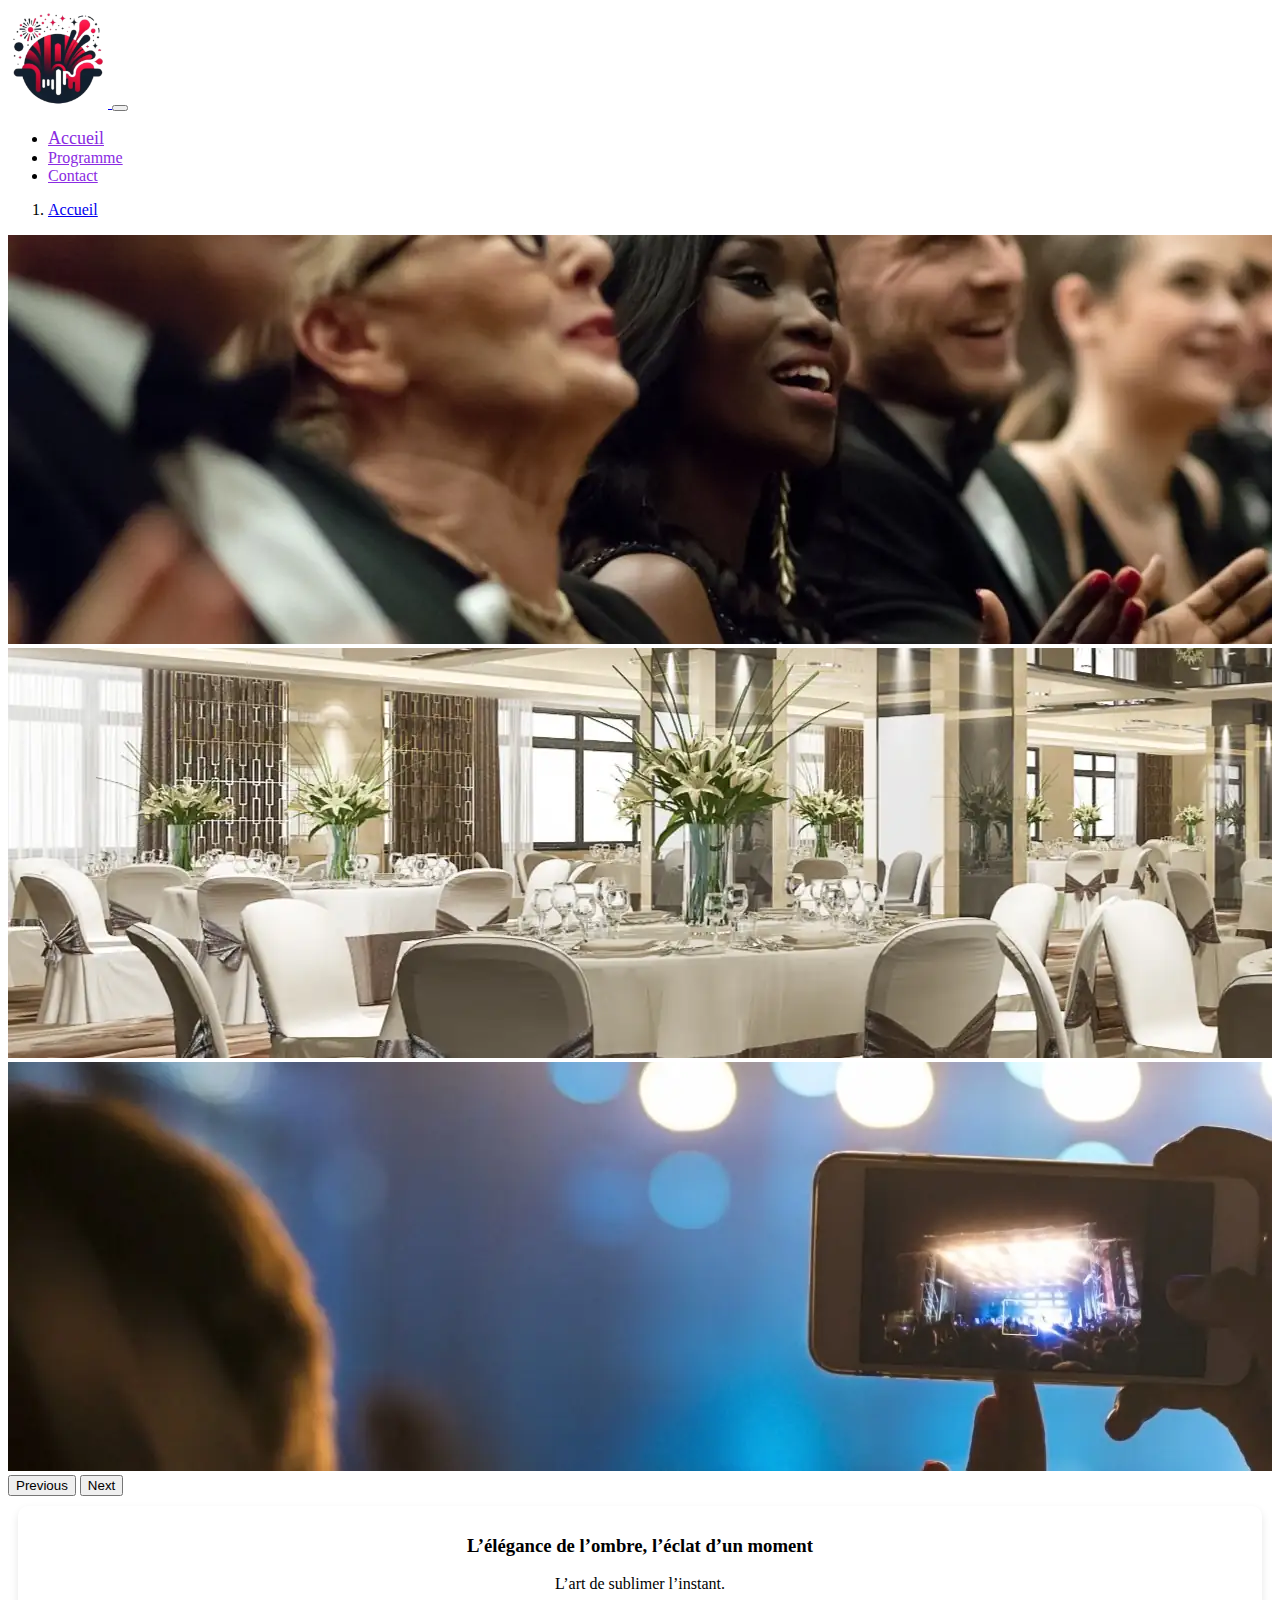
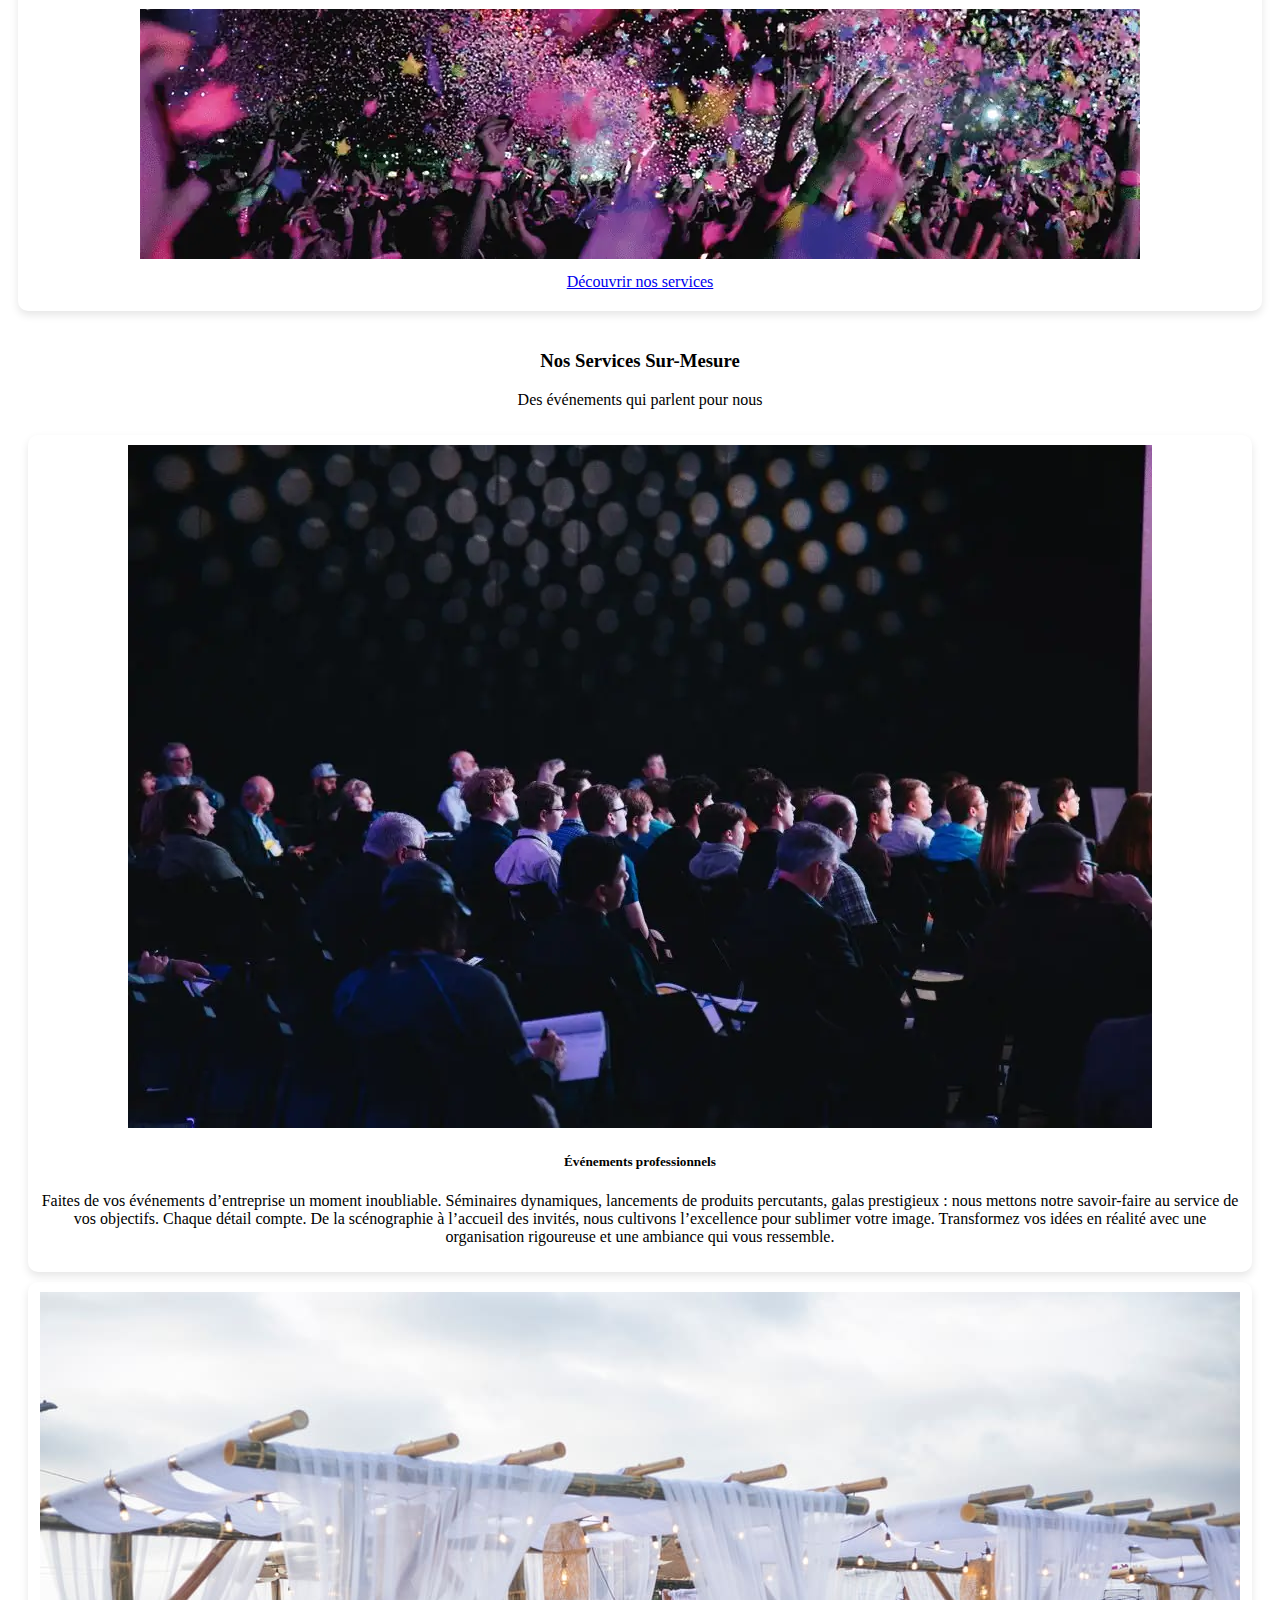
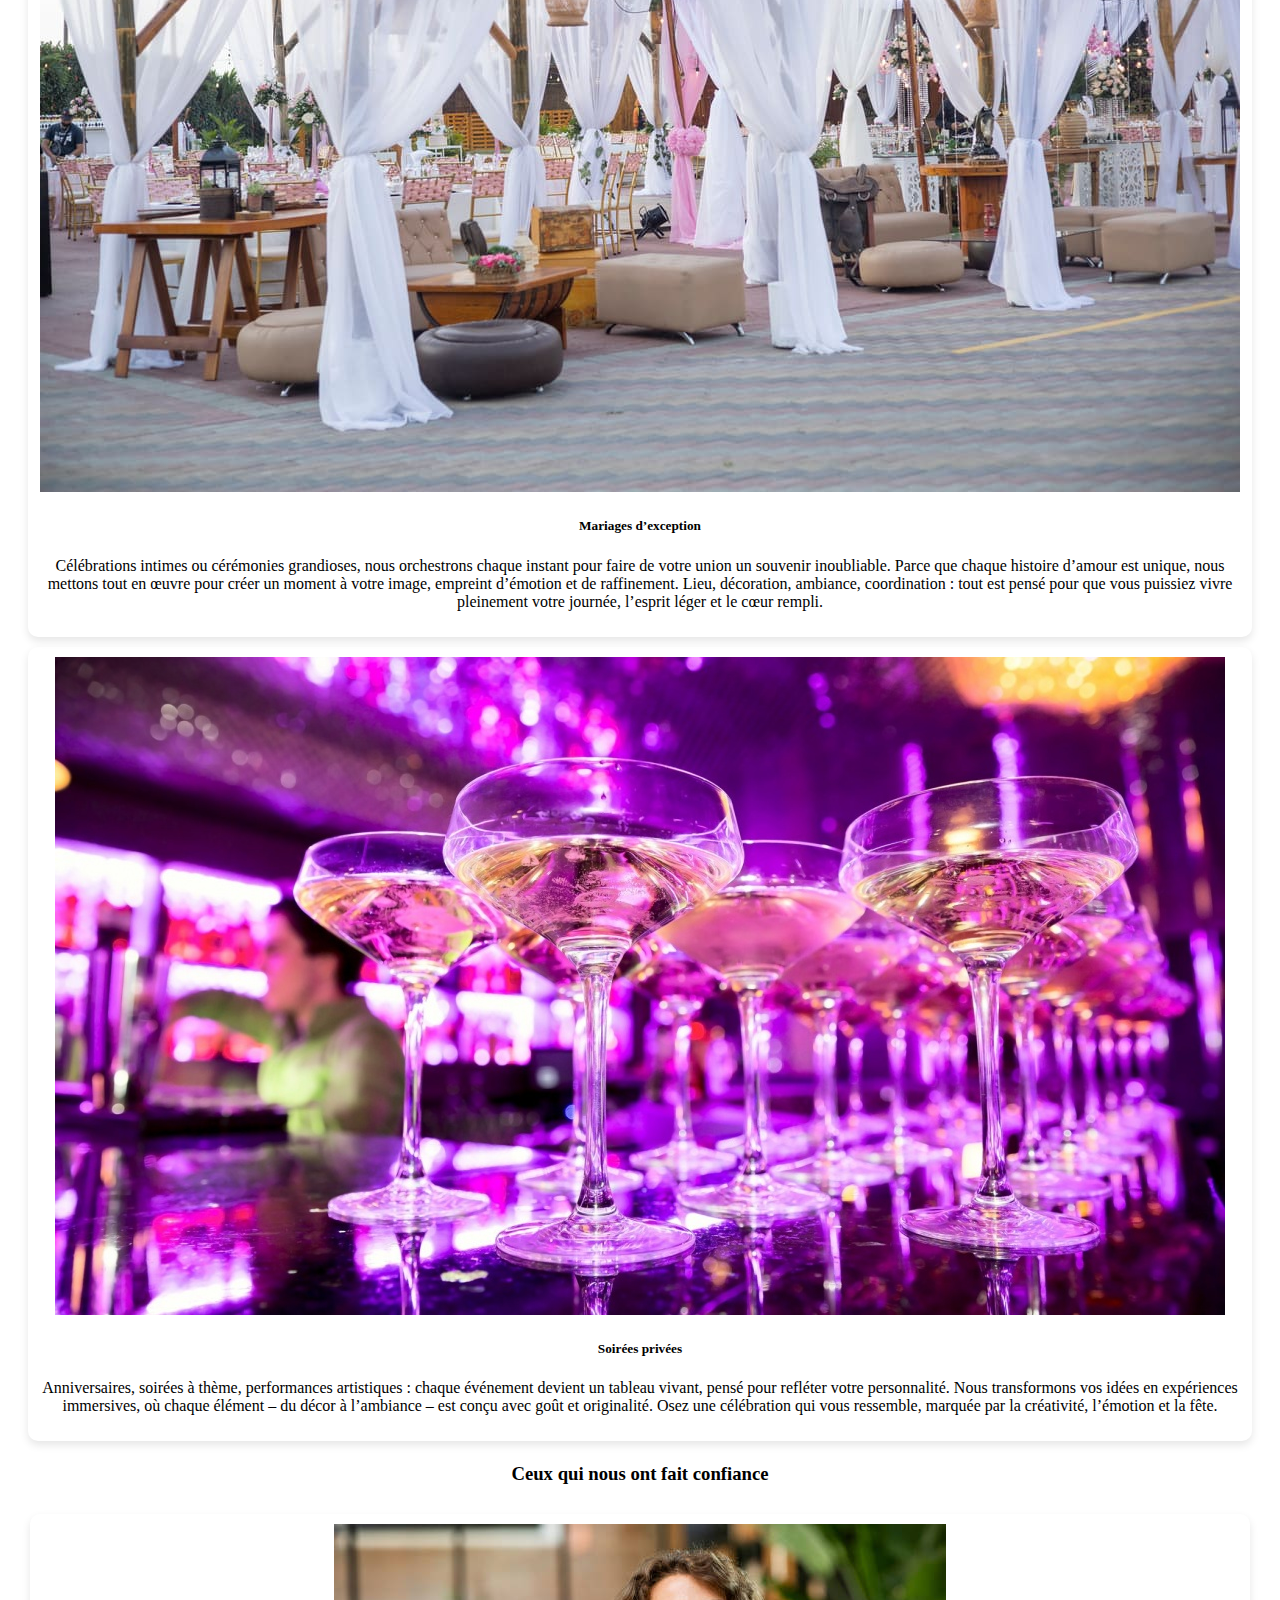
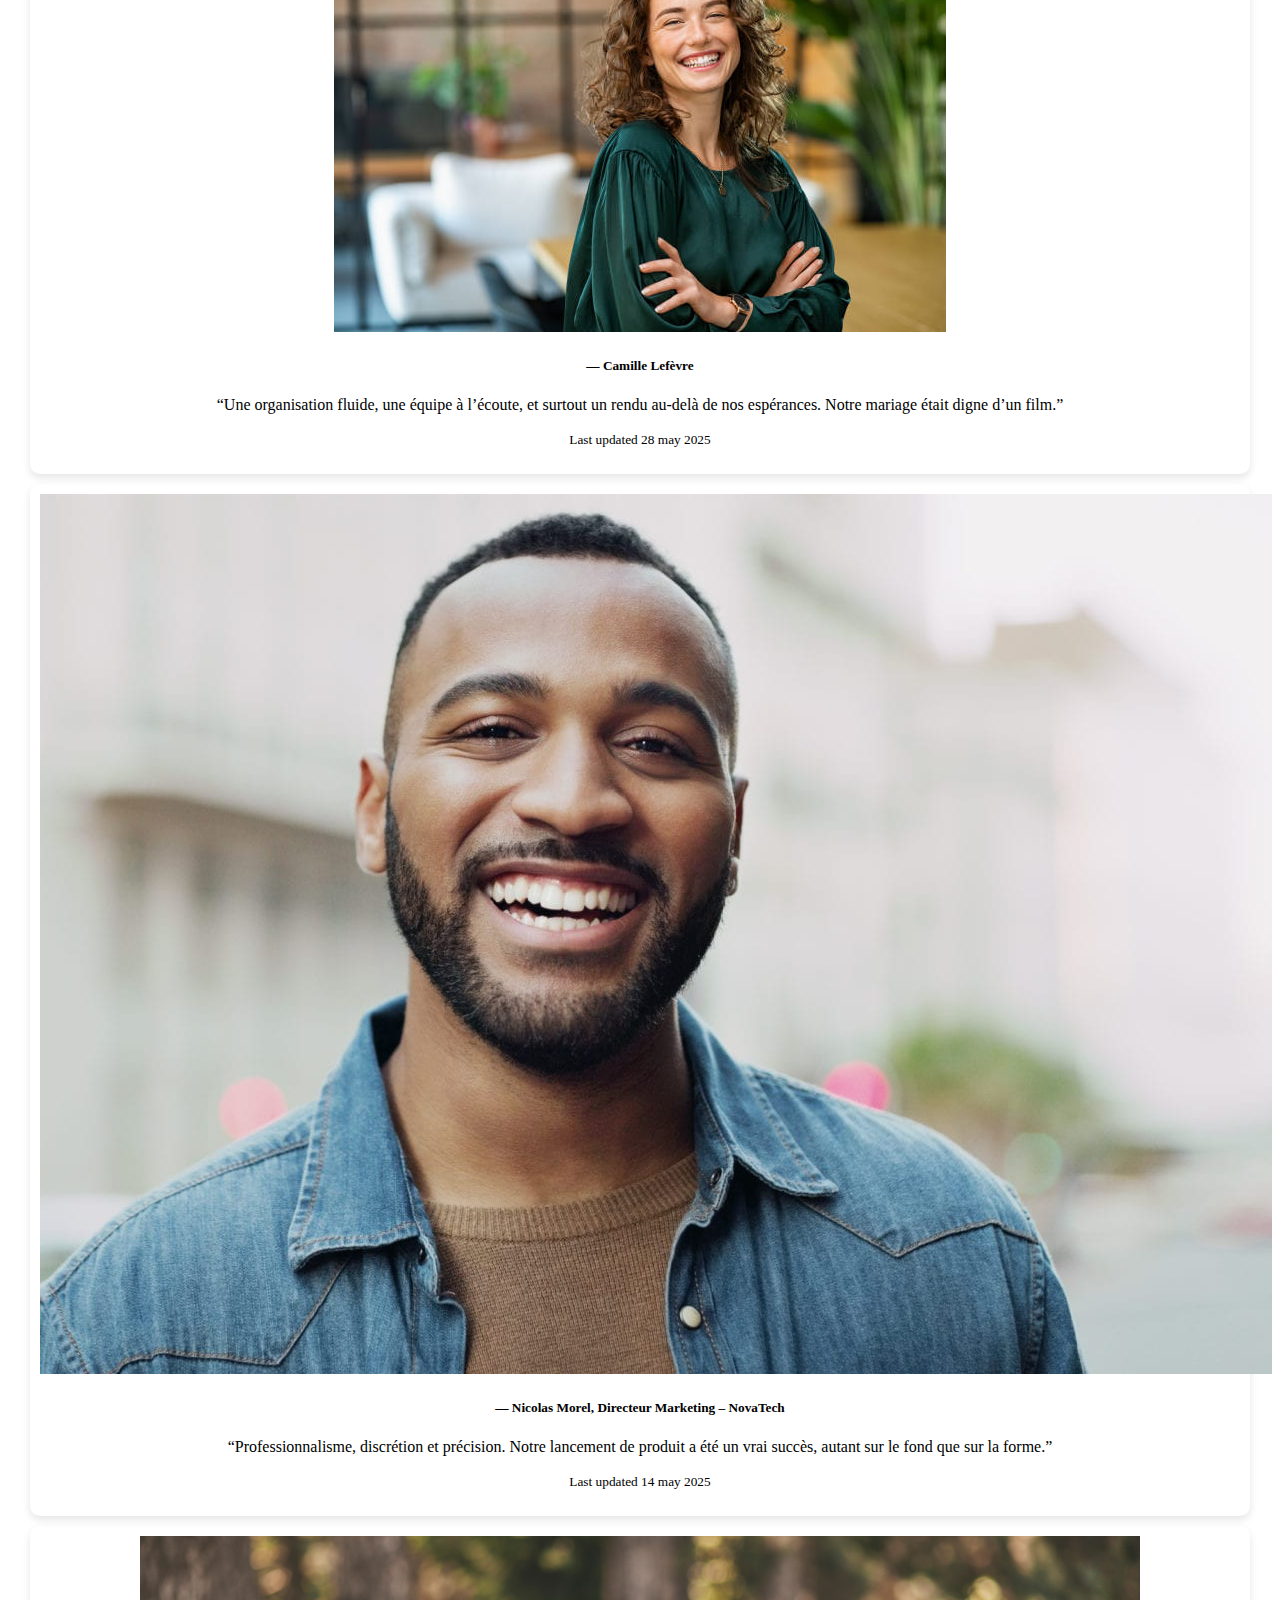
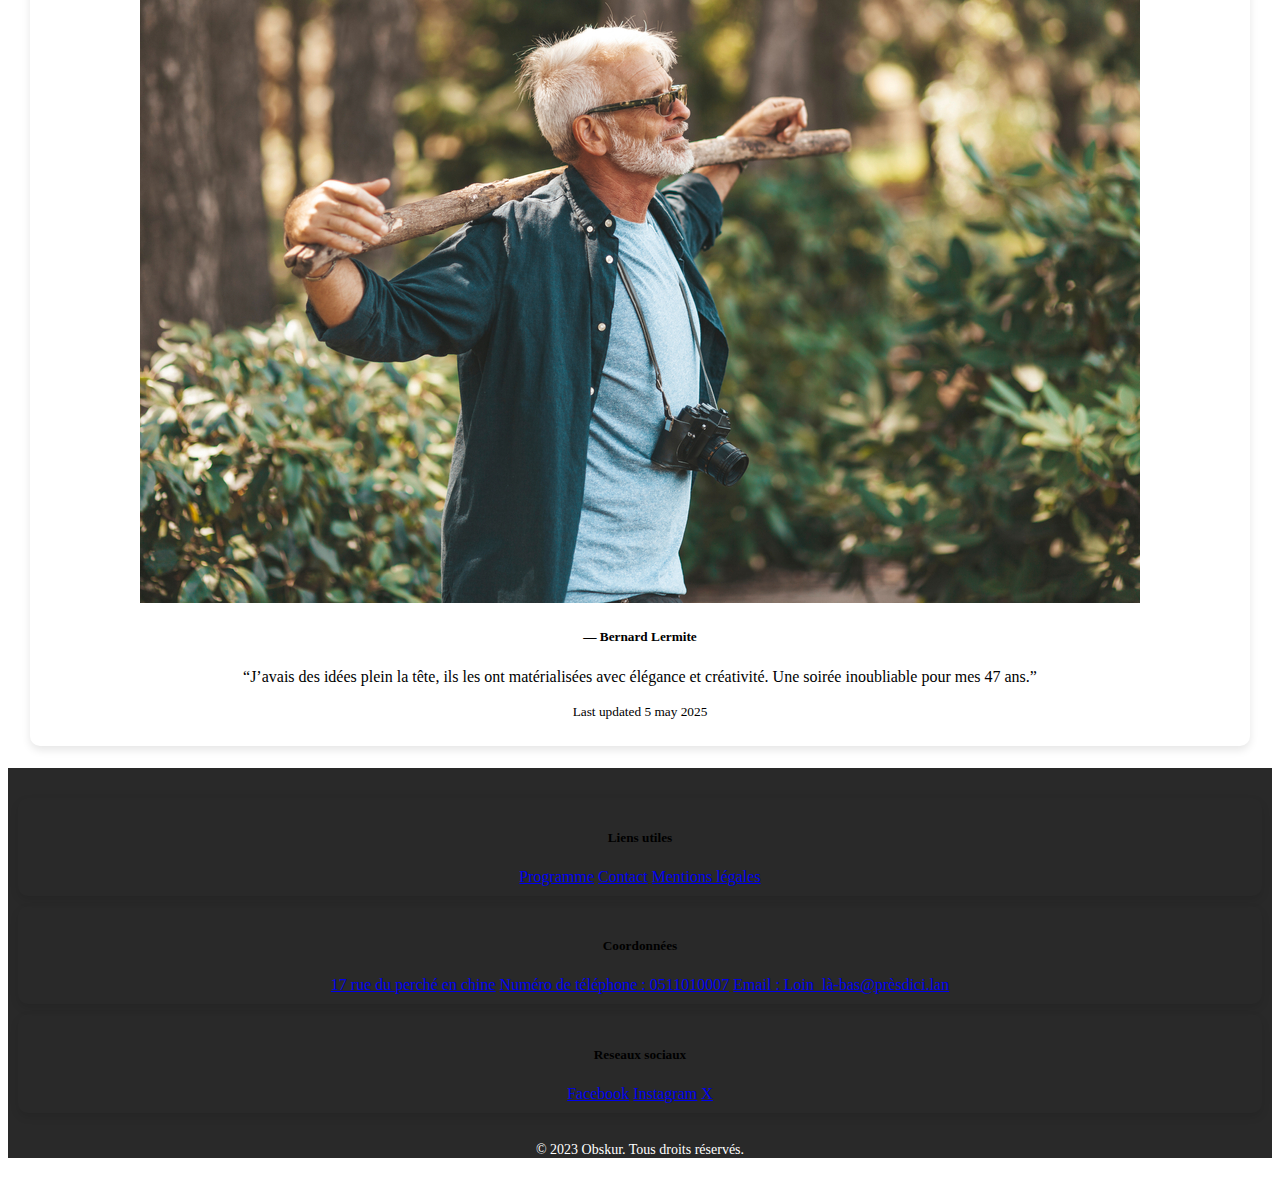
<file: index.html>
<!DOCTYPE html>
<html lang="en">
<head>
    <meta charset="UTF-8">
    <meta name="viewport" content="width=device-width, initial-scale=1.0">
    <link href="https://cdn.jsdelivr.net/npm/bootstrap@5.3.6/dist/css/bootstrap.min.css" rel="stylesheet" integrity="sha384-4Q6Gf2aSP4eDXB8Miphtr37CMZZQ5oXLH2yaXMJ2w8e2ZtHTl7GptT4jmndRuHDT" crossorigin="anonymous">
    <link rel="stylesheet" href="style.css">
    <title>Obskur</title>
</head>
<body>
    <header>
        <nav class="navbar navbar-expand-lg bg-body-tertiary">
  <div class="container-fluid">
    <a class="navbar-brand" href="#">
      <img src="Logo img/logo.webp" alt="logo">
    </a>
    <button class="navbar-toggler" type="button" data-bs-toggle="collapse" data-bs-target="#navbarNav" aria-controls="navbarNav" aria-expanded="false" aria-label="Toggle navigation">
      <span class="navbar-toggler-icon"></span>
    </button>
    <div class="collapse navbar-collapse" id="navbarNav">
      <div class="container-fluid">
      <ul class="navbar-nav">
        <li class="nav-item">
          <a class="nav-link active" aria-current="page" href="/index.html" style="font-size: large;">Accueil</a>
        </li>
        <li class="nav-item">
          <a class="nav-link" href="/program.html">Programme</a>
        </li>
        <li class="nav-item">
          <a class="nav-link" href="/contact.html">Contact</a>
        </li>
        </div>
      </ul>
    </div>
  </div>
</nav>



<div class="container-fluid">
<nav aria-label="breadcrumb">
  <ol class="breadcrumb">
    <li class="breadcrumb-item active" aria-current="page"><a href="/index.html">Accueil</a></li>
    </div>
  </ol>
</nav>
    </header>
<div class="container-fluid">
    <div>

      <div id="carouselExampleAutoplaying" class="carousel slide" data-bs-ride="carousel">
  <div class="carousel-inner">
    <div class="carousel-item active">
      <img src="Carousel img/gettyimages-1399539554-2048x2048.webp" class="d-block w-100" alt="...">
    </div>
    <div class="carousel-item">
      <img src="Carousel img/salle-de-reunion-et-salle-de-banquet-de-rendu-3d.webp" class="d-block w-100" alt="...">
    </div>
    <div class="carousel-item">
      <img src="Carousel img/femme-dans-la-foule-prenant-une-photo-de-la-scene-au-festival-de-musique.webp" class="d-block w-100" alt="...">
    </div>
  </div>
  <button class="carousel-control-prev" type="button" data-bs-target="#carouselExampleAutoplaying" data-bs-slide="prev">
    <span class="carousel-control-prev-icon" aria-hidden="true"></span>
    <span class="visually-hidden">Previous</span>
  </button>
  <button class="carousel-control-next" type="button" data-bs-target="#carouselExampleAutoplaying" data-bs-slide="next">
    <span class="carousel-control-next-icon" aria-hidden="true"></span>
    <span class="visually-hidden">Next</span>
  </button>
</div>

</div>

    <section class="hero">

<div class="card" style="text-align: center;">
  <div class="card-body">
    <h3 class="card-title">L’élégance de l’ombre, l’éclat d’un moment</h3>
    <p class="card-text">L’art de sublimer l’instant.</p>
  </div>
  <div class="container">
  <div class="row justify-content-center">
  <div class="col-md-12">
    <div class="text-center">
  <img src="Carousel img/photographe-evenementiel-a-avignon diviser.webp" class="card-img-bottom" alt="...">
  </div>
  </div>
  </div> 
</div>

<div class="bouton-decouvrir" >
<a class="btn btn-primary" href="#" role="button">Découvrir nos services</a>
</div>
    </section>

    <section class="services">
    <div class="section-title">
      <h3>Nos Services Sur-Mesure</h3>
      <p>Des événements qui parlent pour nous</p>
      </div>

<div class="card-group">
  <div class="card">
    <img src="section service img/événement professionnels.webp" class="card-img-top" alt="...">
    <div class="card-body">
      <h5 class="card-title">Événements professionnels</h5>
      <p class="card-text">Faites de vos événements d’entreprise un moment inoubliable. Séminaires dynamiques, lancements de produits percutants, galas prestigieux : nous mettons notre savoir-faire au service de vos objectifs.
Chaque détail compte. De la scénographie à l’accueil des invités, nous cultivons l’excellence pour sublimer votre image.
Transformez vos idées en réalité avec une organisation rigoureuse et une ambiance qui vous ressemble.</p>
    </div>
  </div>
  <div class="card">
    <img src="section service img/Mariages d'exception.jpeg" class="card-img-top" alt="...">
    <div class="card-body">
      <h5 class="card-title">Mariages d’exception</h5>
      <p class="card-text">Célébrations intimes ou cérémonies grandioses, nous orchestrons chaque instant pour faire de votre union un souvenir inoubliable.
Parce que chaque histoire d’amour est unique, nous mettons tout en œuvre pour créer un moment à votre image, empreint d’émotion et de raffinement.
Lieu, décoration, ambiance, coordination : tout est pensé pour que vous puissiez vivre pleinement votre journée, l’esprit léger et le cœur rempli.</p>
    </div>
  </div>
  <div class="card">
    <img src="section service img/Soirées privées.jpeg" class="card-img-top" alt="...">
    <div class="card-body">
      <h5 class="card-title">Soirées privées</h5>
      <p class="card-text">Anniversaires, soirées à thème, performances artistiques : chaque événement devient un tableau vivant, pensé pour refléter votre personnalité.
Nous transformons vos idées en expériences immersives, où chaque élément – du décor à l’ambiance – est conçu avec goût et originalité.
Osez une célébration qui vous ressemble, marquée par la créativité, l’émotion et la fête.</p>
    </div>
  </div>
</div>

    </section>

    <section class="temoignages">

      <h3 class="title-temoignage">Ceux qui nous ont fait confiance</h3>

<div class="card-group">
  <div class="card">
    <img src="Témoignage img/happy girl.jpg" class="card-img-top" alt="...">
    <div class="card-body">
      <h5 class="card-title">— Camille Lefèvre</h5>
      <p class="card-text">“Une organisation fluide, une équipe à l’écoute, et surtout un rendu au-delà de nos espérances. Notre mariage était digne d’un film.”</p>
      <p class="card-text"><small class="text-body-secondary">Last updated 28 may 2025</small></p>
    </div>
  </div>
  <div class="card">
    <img src="Témoignage img/happy man.jpg" class="card-img-top" alt="...">
    <div class="card-body">
      <h5 class="card-title">— Nicolas Morel, Directeur Marketing – NovaTech</h5>
      <p class="card-text">“Professionnalisme, discrétion et précision. Notre lancement de produit a été un vrai succès, autant sur le fond que sur la forme.”</p>
      <p class="card-text"><small class="text-body-secondary">Last updated 14 may 2025</small></p>
    </div>
  </div>
  <div class="card">
    <img src="Témoignage img/satisfied old man.jpg" class="card-img-top" alt="...">
    <div class="card-body">
      <h5 class="card-title">— Bernard Lermite</h5>
      <p class="card-text">“J’avais des idées plein la tête, ils les ont matérialisées avec élégance et créativité. Une soirée inoubliable pour mes 47 ans.”</p>
      <p class="card-text"><small class="text-body-secondary">Last updated 5 may 2025</small></p>
    </div>
  </div>
</div>

    </section>
</div>
    <footer>
        <footer class="footing">
          <div class="row justify-content-center">
  <div class="col-sm-2 mb-3 mb-sm-0">
    <div class="card">
      <div class="card-body">
        <h5 class="card-title">Liens utiles</h5>
        <a href="#" class="btn btn-primary">Programme</a>
        <a href="#" class="btn btn-primary">Contact</a>
        <a href="#" class="btn btn-primary">Mentions légales</a>
      </div>
    </div>
  </div>
  <div class="col-sm-4 mb-3 mb-sm-0">
    <div class="card">
      <div class="card-body">
        <h5 class="card-title">Coordonnées</h5>
        <a href="#" class="btn btn-primary">17 rue du perché  en chine</a>
        <a href="#" class="btn btn-primary">Numéro de téléphone : 0511010007</a>
        <a href="#" class="btn btn-primary">Email : Loin_là-bas@prèsdici.lan</a>
        
      </div>
    </div>
  </div>
  <div class="col-sm-2 mb-3 mb-sm-0">
    <div class="card">
      <div class="card-body flex-column align-items-center">
        <h5 class="card-title">Reseaux sociaux</h5>
        <a href="#" class="btn btn-primary">Facebook</a>
        <a href="#" class="btn btn-primary">Instagram</a>
        <a href="#" class="btn btn-primary">X</a>
      </div>
    </div>
  </div>
</div>
          <div class="copyright">
            <p class="text-center mb-0">© 2023 Obskur. Tous droits réservés.</p>
          </div>
        </footer>
    </footer>
    


    <script src="https://cdn.jsdelivr.net/npm/bootstrap@5.3.6/dist/js/bootstrap.bundle.min.js" integrity="sha384-j1CDi7MgGQ12Z7Qab0qlWQ/Qqz24Gc6BM0thvEMVjHnfYGF0rmFCozFSxQBxwHKO" crossorigin="anonymous"></script>
</body>
</html>
</file>
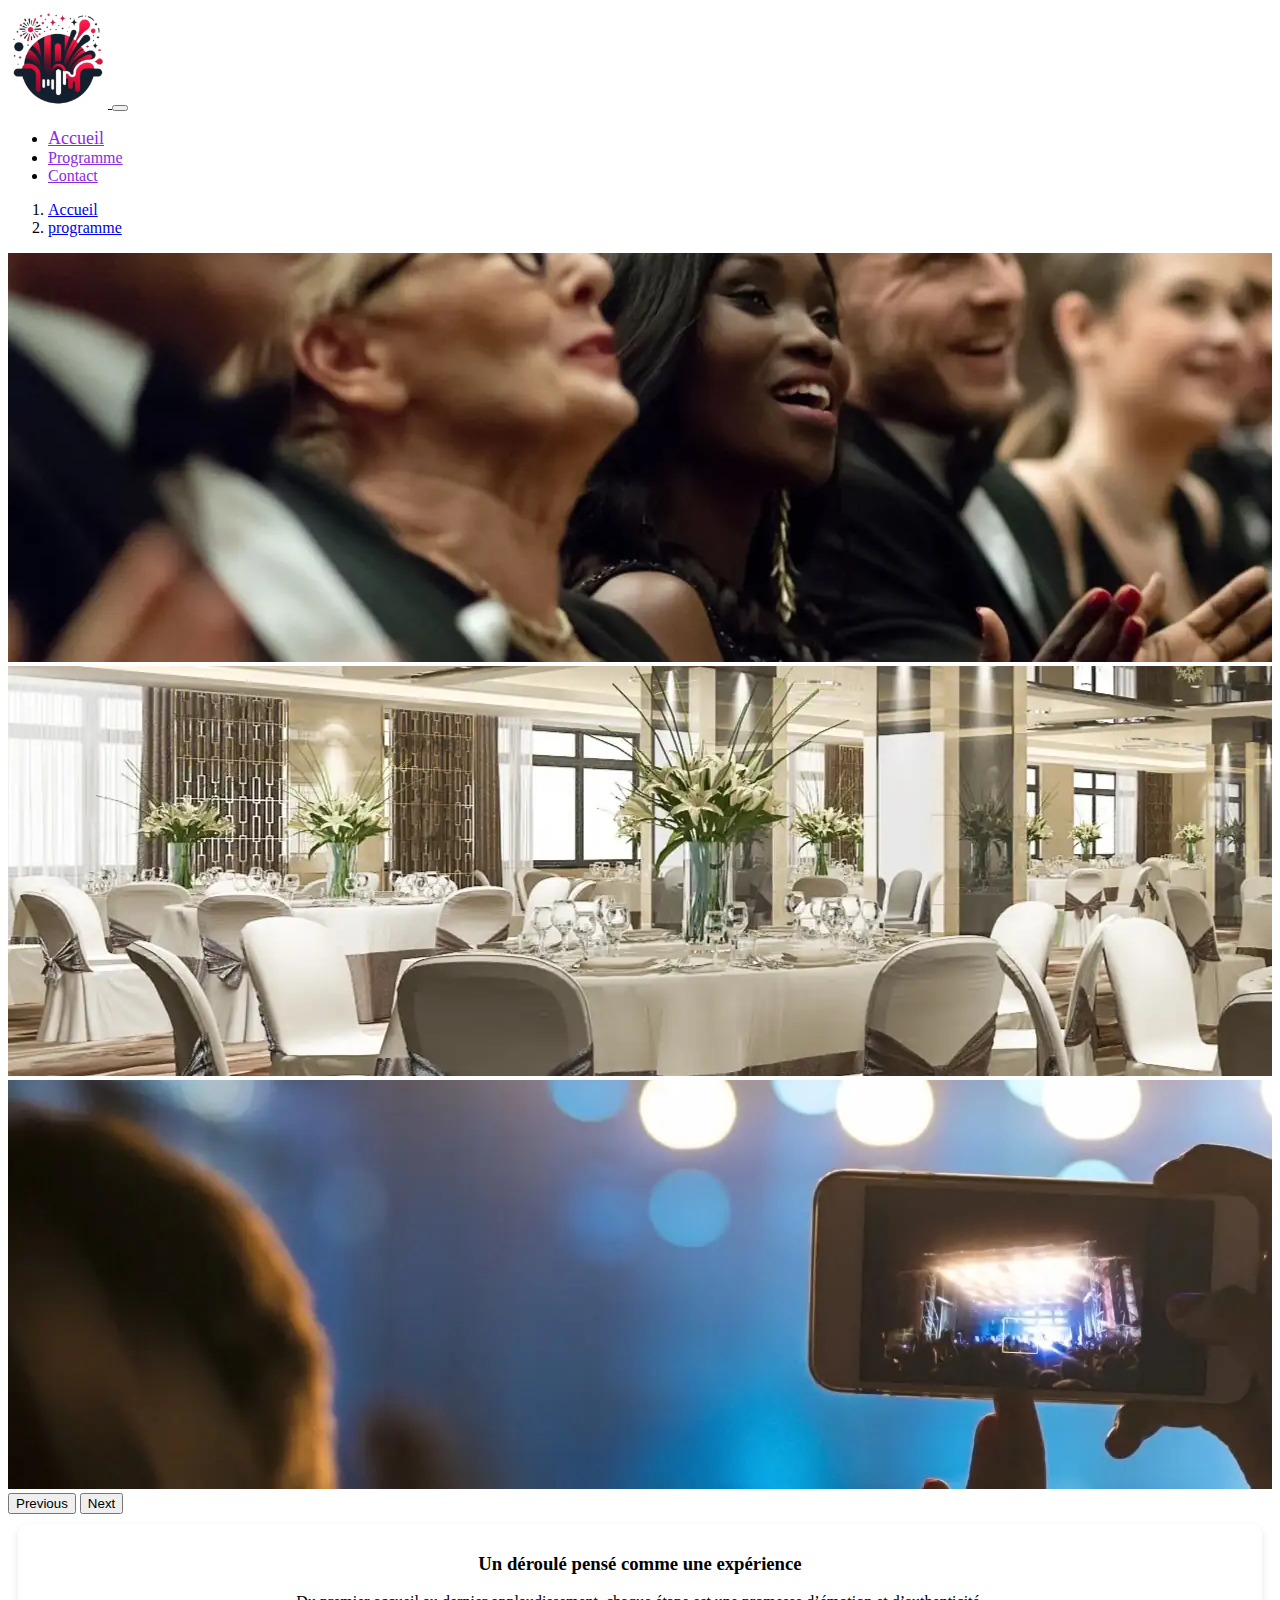
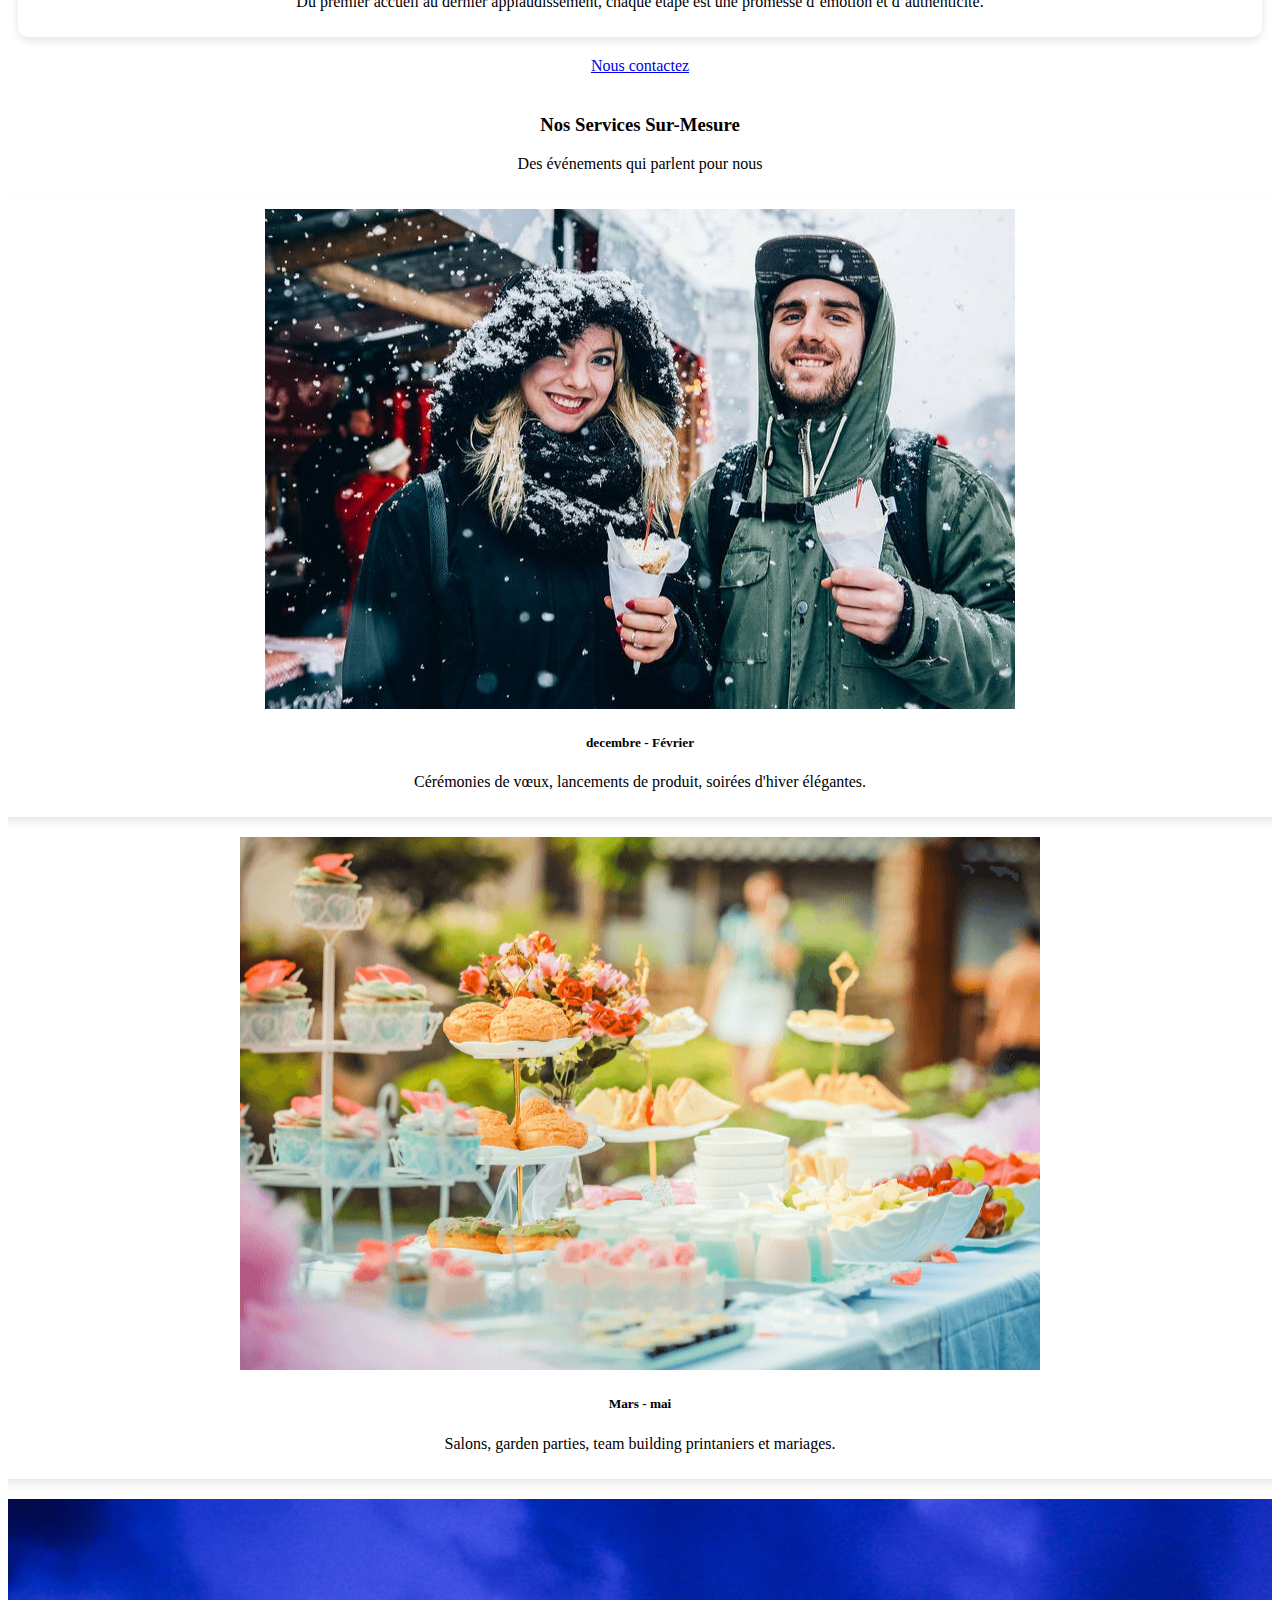
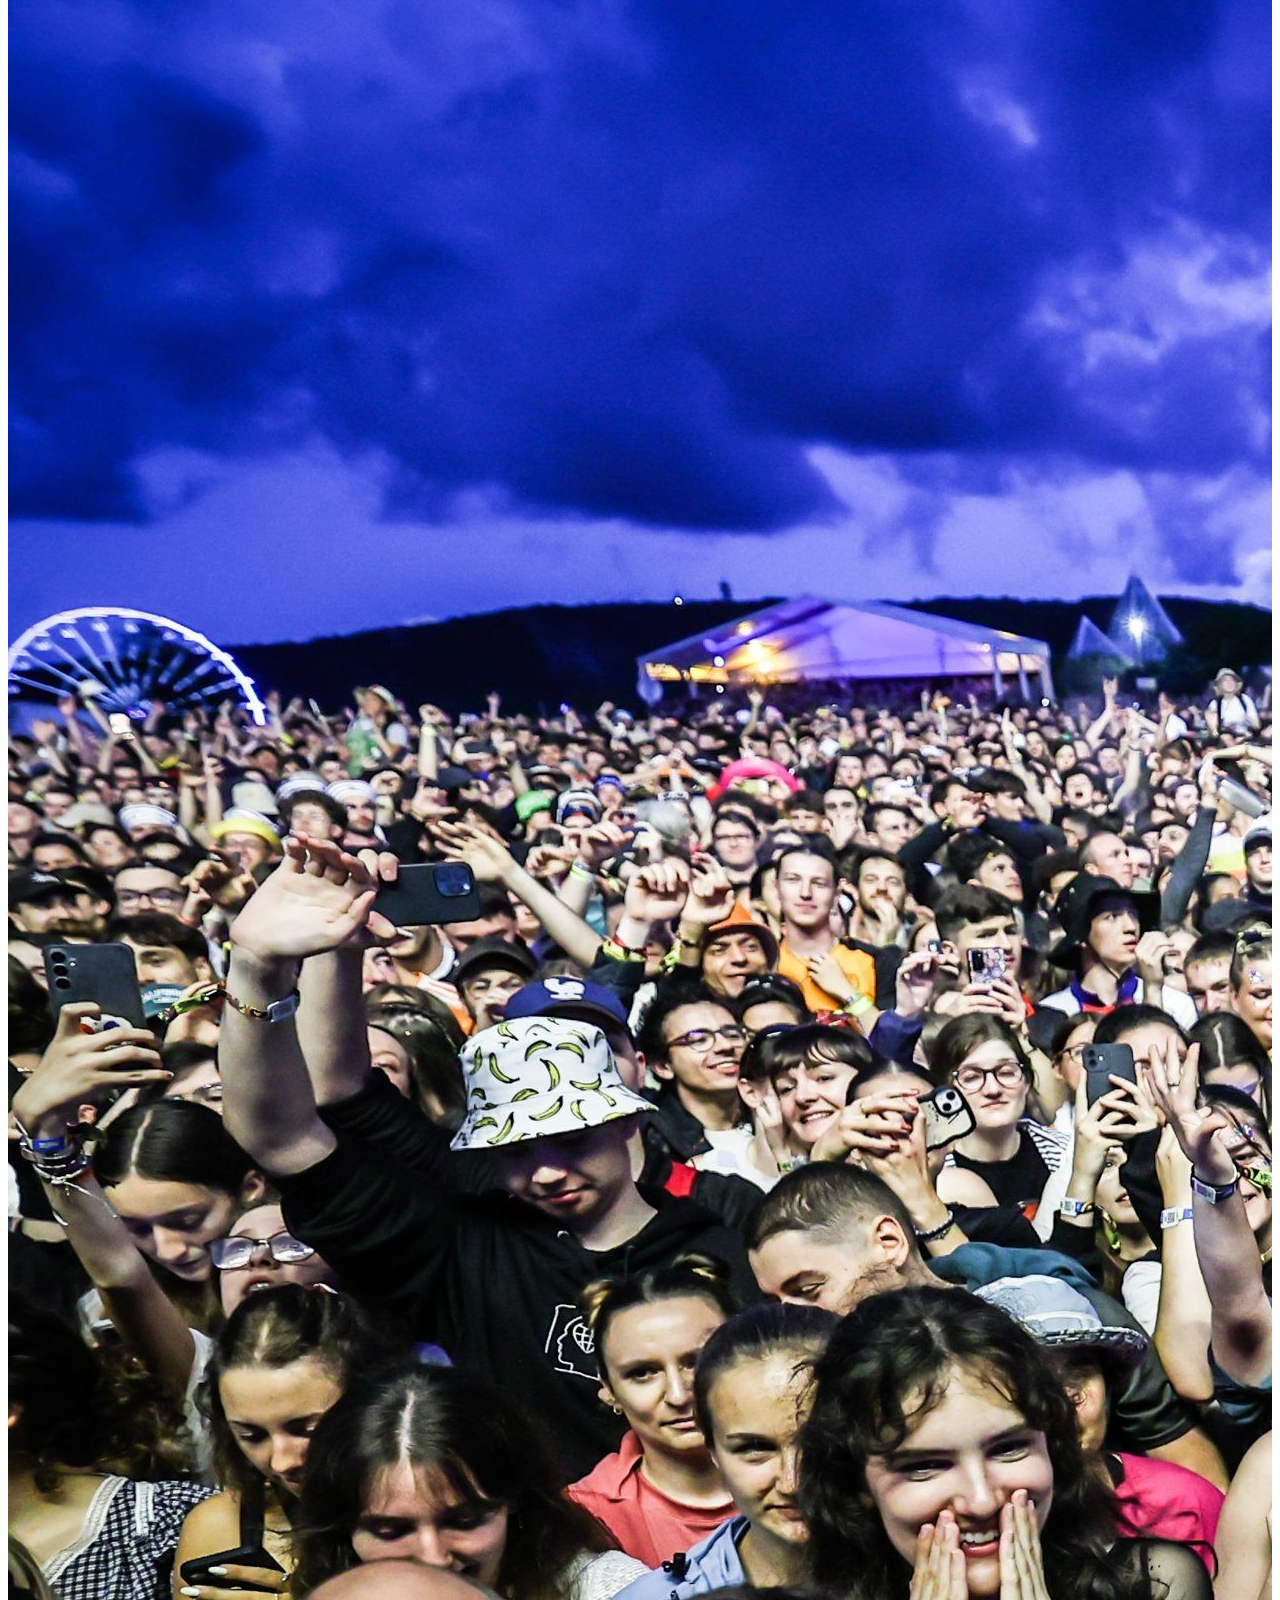
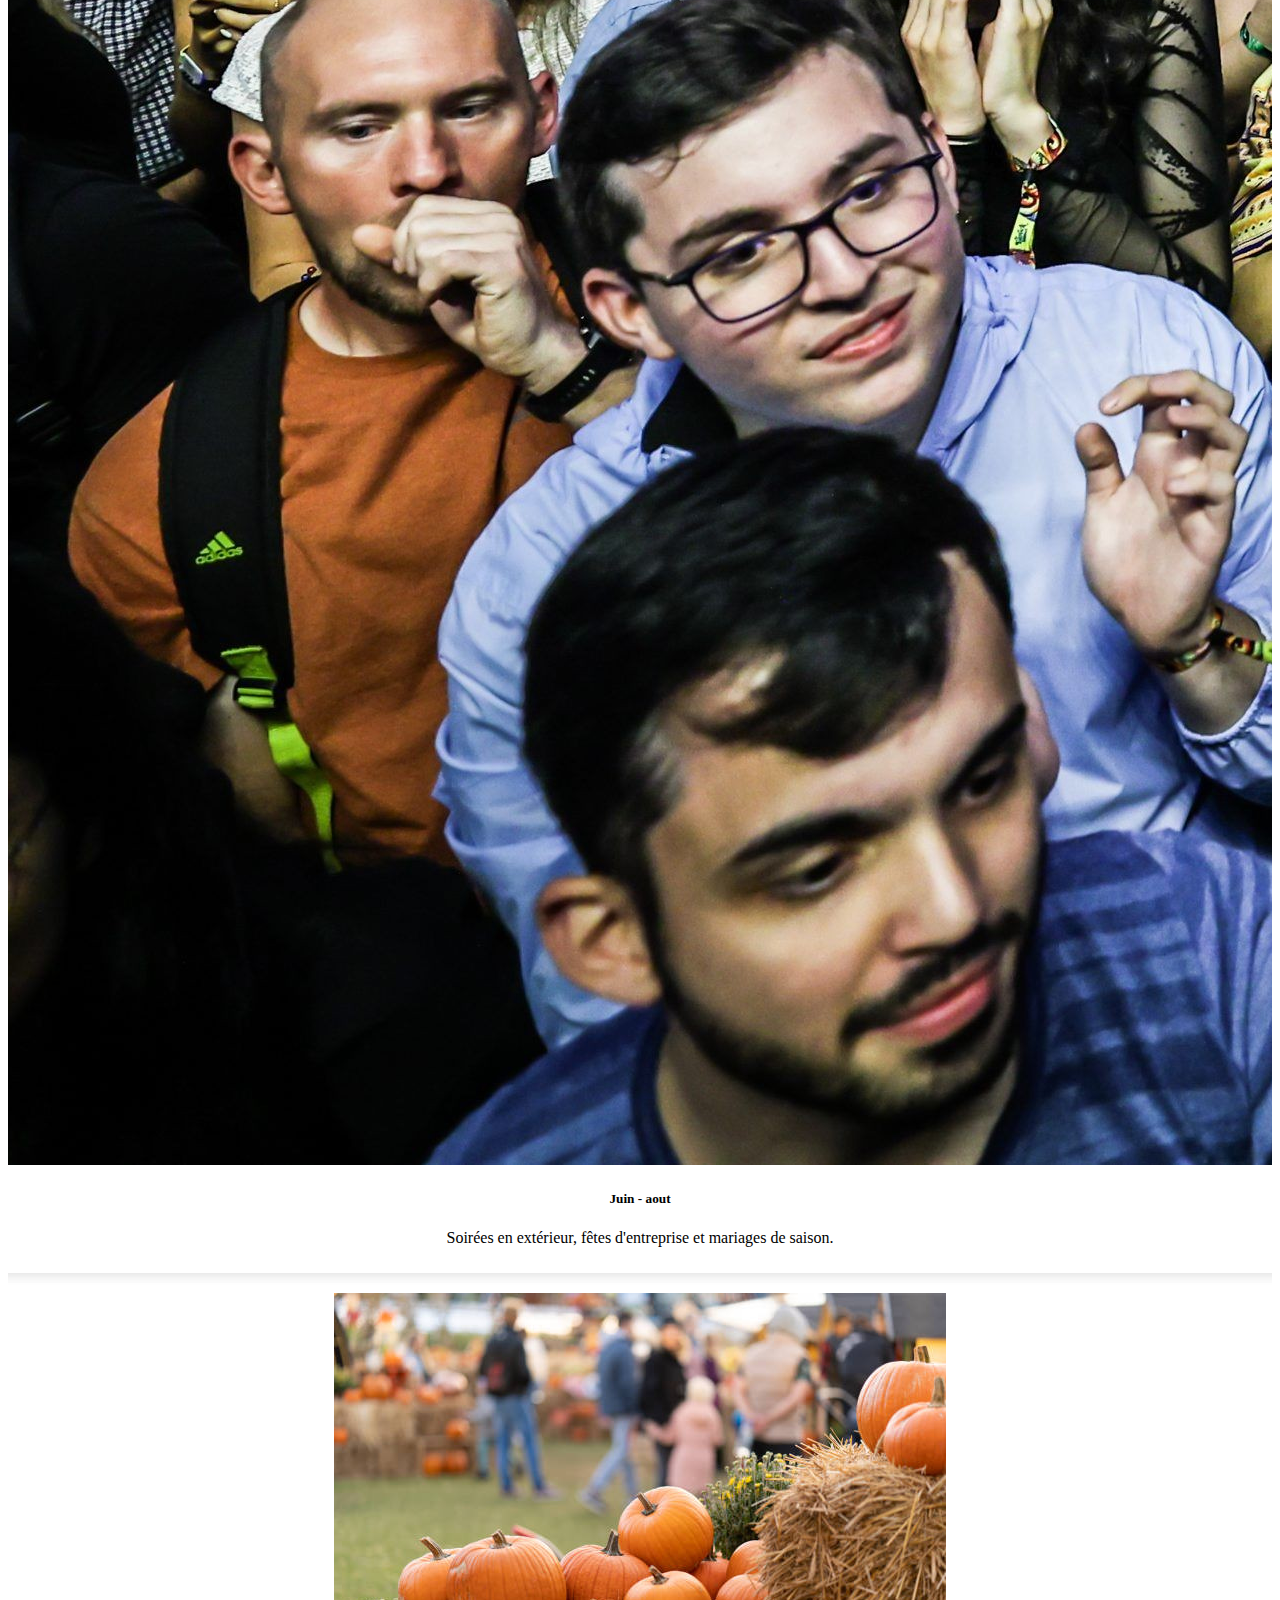
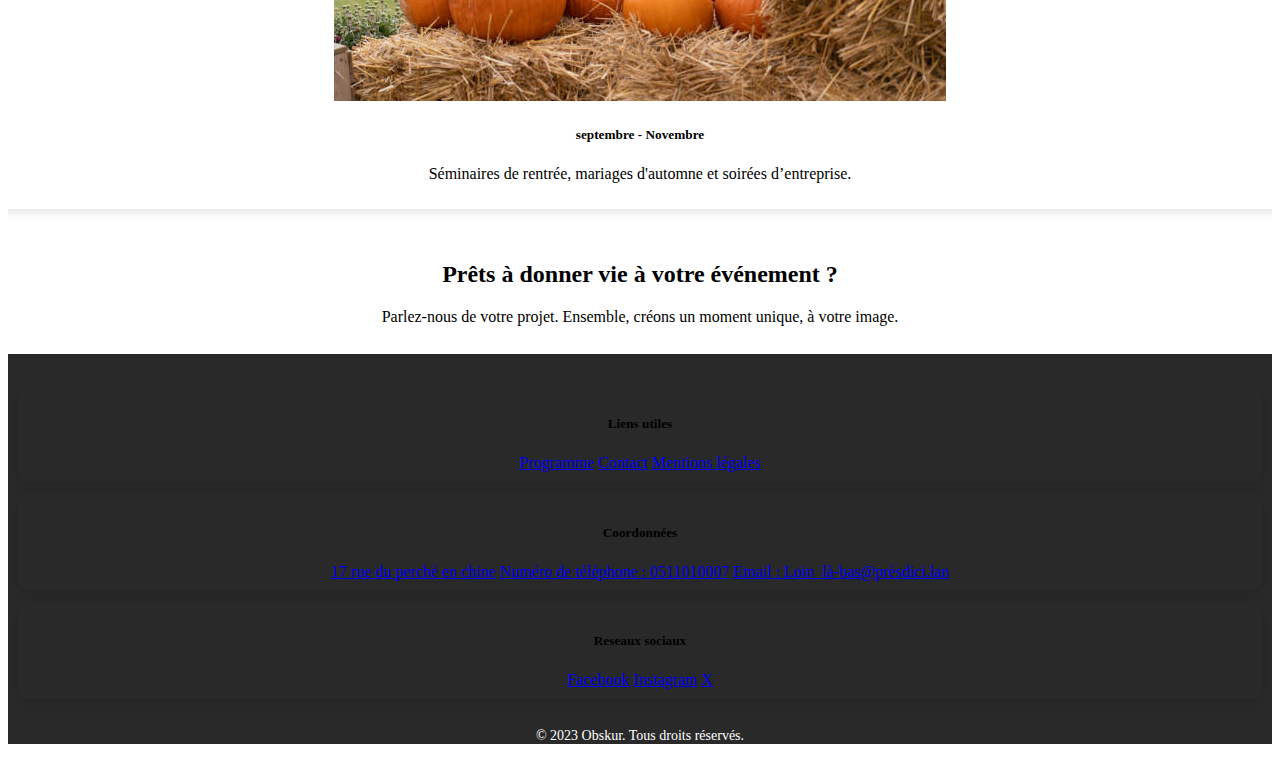
<file: program.html>
<!DOCTYPE html>
<html lang="en">
<head>
    <meta charset="UTF-8">
    <meta name="viewport" content="width=device-width, initial-scale=1.0">
    <link href="https://cdn.jsdelivr.net/npm/bootstrap@5.3.6/dist/css/bootstrap.min.css" rel="stylesheet" integrity="sha384-4Q6Gf2aSP4eDXB8Miphtr37CMZZQ5oXLH2yaXMJ2w8e2ZtHTl7GptT4jmndRuHDT" crossorigin="anonymous">
    <link rel="stylesheet" href="style.css">
    <title>Obskur</title>
</head>
<body>
    <header>
        <nav class="navbar navbar-expand-lg bg-body-tertiary">
    <a class="navbar-brand" href="#">
      <img src="Logo img/logo.webp" alt="logo">
    </a>
    <button class="navbar-toggler" type="button" data-bs-toggle="collapse" data-bs-target="#navbarNav" aria-controls="navbarNav" aria-expanded="false" aria-label="Toggle navigation">
      <span class="navbar-toggler-icon"></span>
    </button>
    <div class="collapse navbar-collapse" id="navbarNav">
      <div class="container-fluid">
      <ul class="navbar-nav">
        <li class="nav-item">
          <a class="nav-link" aria-current="page" href="/index.html" style="font-size: large;">Accueil</a>
        </li>
        <li class="nav-item">
          <a class="nav-link active" href="/program.html">Programme</a>
        </li>
        <li class="nav-item">
          <a class="nav-link" href="/contact.html">Contact</a>
        </li>
        
      </ul>
      </div>
    </div>
</nav>



<div class="container-fluid">
<nav aria-label="breadcrumb">
  <ol class="breadcrumb">
    <li class="breadcrumb-item " ><a href="/index.html">Accueil</a></li>
    <li class="breadcrumb-item active" aria-current="page"><a href="/program.html">programme</a></li>
  </ol>
</nav>
</div>
    </header>
    <div class="container-fluid">

    <div>

      <div id="carouselExampleAutoplaying" class="carousel slide" data-bs-ride="carousel">
  <div class="carousel-inner">
    <div class="carousel-item active">
      <img src="Carousel img/gettyimages-1399539554-2048x2048.webp" class="d-block w-100" alt="...">
    </div>
    <div class="carousel-item">
      <img src="Carousel img/salle-de-reunion-et-salle-de-banquet-de-rendu-3d.webp" class="d-block w-100" alt="...">
    </div>
    <div class="carousel-item">
      <img src="Carousel img/femme-dans-la-foule-prenant-une-photo-de-la-scene-au-festival-de-musique.webp" class="d-block w-100" alt="...">
    </div>
  </div>
  <button class="carousel-control-prev" type="button" data-bs-target="#carouselExampleAutoplaying" data-bs-slide="prev">
    <span class="carousel-control-prev-icon" aria-hidden="true"></span>
    <span class="visually-hidden">Previous</span>
  </button>
  <button class="carousel-control-next" type="button" data-bs-target="#carouselExampleAutoplaying" data-bs-slide="next">
    <span class="carousel-control-next-icon" aria-hidden="true"></span>
    <span class="visually-hidden">Next</span>
  </button>
</div>
</div>
</div>
<div class="container-fluid">
    <section class="hero">
      

<div class="card" style="text-align: center;">
  <div class="card-body">
    <h3 class="card-title">Un déroulé pensé comme une expérience</h3>
    <p class="card-text">Du premier accueil au dernier applaudissement, chaque étape est une promesse d’émotion et d’authenticité.</p>
  </div>
  <div class="container">
  <div class="row justify-content-center">
  <div class="col-md-12">
  </div>
  </div> 
</div>
</div>

<div class="bouton-decouvrir">
<a class="btn btn-primary" href="#" role="button">Nous contactez</a>
</div>
    </section>

    <section class="services">
    <div class="section-title">
      <h3>Nos Services Sur-Mesure</h3>
      <p>Des événements qui parlent pour nous</p>
      </div>

      <div class="container-fluid" style="max-width: 2000px;">

<div class="card-group">
  <div class="card">
    <img src="section programmes img/noel.jpg" class="card-img-top" alt="...">
    <div class="card-body">
      <h5 class="card-title">decembre - Février</h5>
      <p class="card-text">Cérémonies de vœux, lancements de produit, soirées d'hiver élégantes.</p>
    </div>
  </div>
  <div class="card">
    <img src="section programmes img/primtemps.png" class="card-img-top" alt="...">
    <div class="card-body">
      <h5 class="card-title">Mars - mai</h5>
      <p class="card-text">Salons, garden parties, team building printaniers et mariages.</p>
    </div>
  </div>
</div>

<div class="card-group">
  <div class="card">
    <img src="section programmes img/été.jpg" class="card-img-top" alt="...">
    <div class="card-body">
      <h5 class="card-title">Juin - aout</h5>
      <p class="card-text">Soirées en extérieur, fêtes d'entreprise et mariages de saison.</p>
    </div>
  </div>
      <div class="card">
    <img src="section programmes img/automn.jpg" class="card-img-top" alt="...">
    <div class="card-body">
      <h5 class="card-title">septembre - Novembre</h5>
      <p class="card-text">Séminaires de rentrée, mariages d'automne et soirées d’entreprise.</p>
    </div>
  </div>
  </div>
  </div>

    </section>

    <section class="temoignages">

    <h2>Prêts à donner vie à votre événement ?</h2>
    <p>Parlez-nous de votre projet. Ensemble, créons un moment unique, à votre image.</p>

    </section>
    </div>

    <footer>
        <footer class="footing">
          <div class="row justify-content-center">
  <div class="col-sm-2 mb-3 mb-sm-0">
    <div class="card">
      <div class="card-body">
        <h5 class="card-title">Liens utiles</h5>
        <a href="#" class="btn btn-primary">Programme</a>
        <a href="#" class="btn btn-primary">Contact</a>
        <a href="#" class="btn btn-primary">Mentions légales</a>
      </div>
    </div>
  </div>
  <div class="col-sm-4 mb-3 mb-sm-0">
    <div class="card">
      <div class="card-body">
        <h5 class="card-title">Coordonnées</h5>
        <a href="#" class="btn btn-primary">17 rue du perché  en chine</a>
        <a href="#" class="btn btn-primary">Numéro de téléphone : 0511010007</a>
        <a href="#" class="btn btn-primary">Email : Loin_là-bas@prèsdici.lan</a>
        
      </div>
    </div>
  </div>
  <div class="col-sm-2 mb-3 mb-sm-0">
    <div class="card">
      <div class="card-body flex-column align-items-center">
        <h5 class="card-title">Reseaux sociaux</h5>
        <a href="#" class="btn btn-primary">Facebook</a>
        <a href="#" class="btn btn-primary">Instagram</a>
        <a href="#" class="btn btn-primary">X</a>
      </div>
    </div>
  </div>
</div>
          <div class="copyright">
            <p class="text-center mb-0">© 2023 Obskur. Tous droits réservés.</p>
          </div>
        </footer>
    </footer>
    


    <script src="https://cdn.jsdelivr.net/npm/bootstrap@5.3.6/dist/js/bootstrap.bundle.min.js" integrity="sha384-j1CDi7MgGQ12Z7Qab0qlWQ/Qqz24Gc6BM0thvEMVjHnfYGF0rmFCozFSxQBxwHKO" crossorigin="anonymous"></script>
</body>
</html>
</file>
<file: style.css>
html, body {
  overflow-x: hidden;
}

.nav-link{
    color: blueviolet;
}
.navbar-brand img {
    width: 100px;
    height: 100px;
}

.bouton-decouvrir {
    display: flex;
    justify-content: center;
    padding: 10px;
}

.section-title{
    text-align: center;
    margin: 0px 0;
}

.services {
    padding: 10px;
    text-align: center;
    display: flex;
    flex-direction: column;
    align-items: center;
}

.temoignages{
    text-align: center;
    padding: 12px;
    
}

.title-temoignage{
    padding: 10px;
    margin-top: -20px;
}

.footing {
    background-color: #292929;
    padding-top: 20px;
    text-align: center;
}

.copyright {
    color: white;
    font-size: 14px;
    padding-top: 5px;
}

.card {
    margin: 10px;
    padding: 10px;
    border-radius: 10px;
    box-shadow: 0 4px 8px rgba(0, 0, 0, 0.1);
}
</file>
